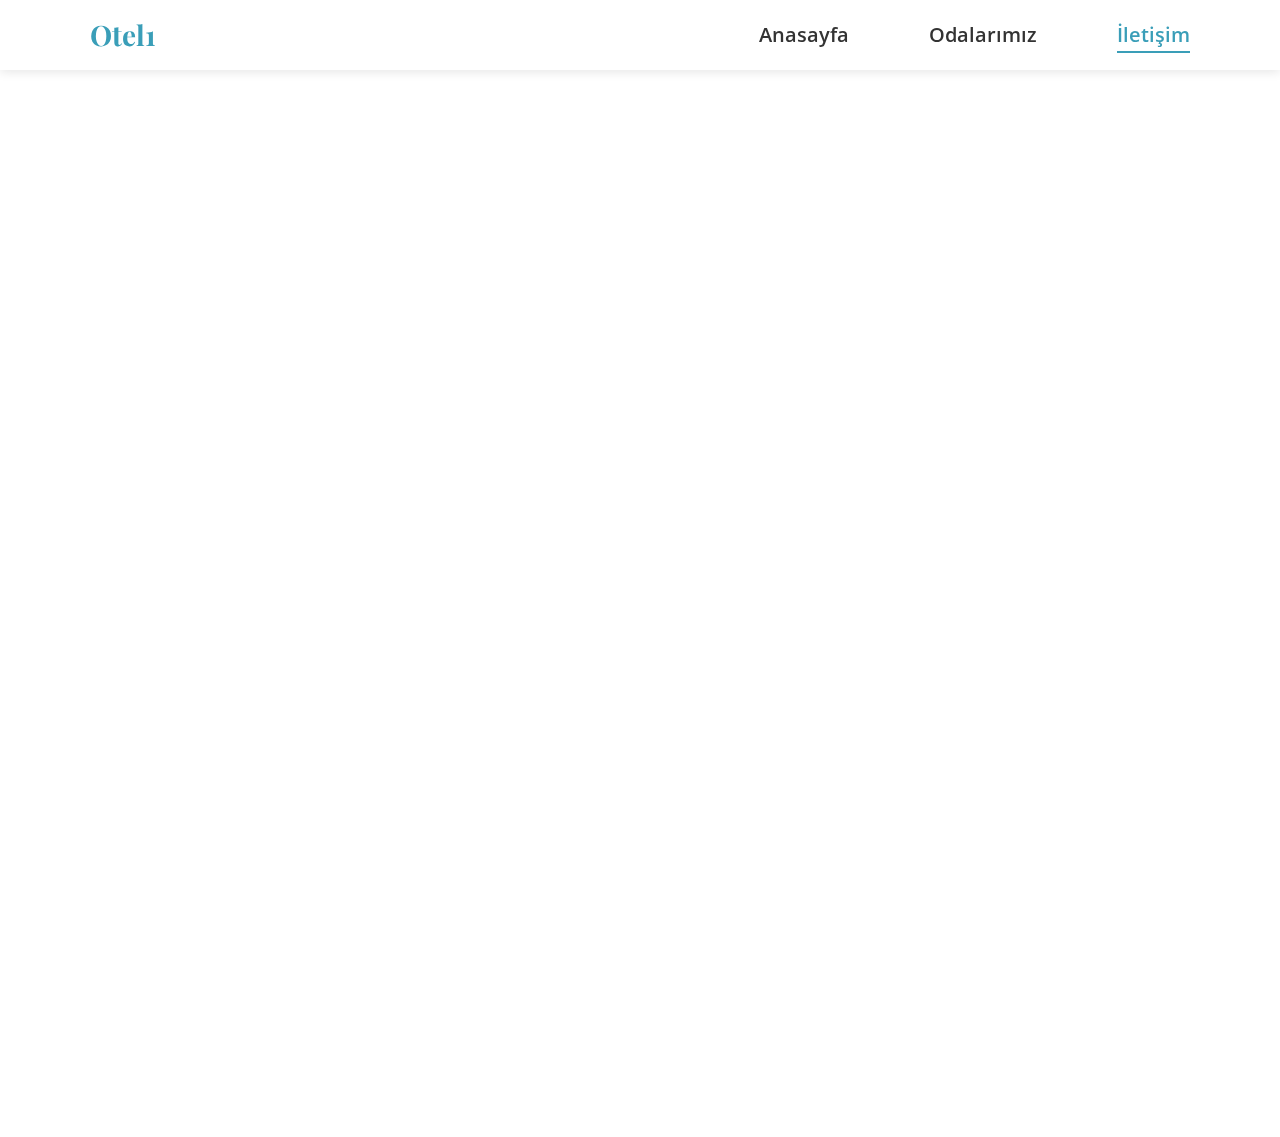
<file: iletisim.html>
﻿<!DOCTYPE html>
<html lang="tr">
<head>
<meta charset="UTF-8">
<meta name="viewport" content="width=device-width, initial-scale=1.0">
<title>İletişim - Otel</title>
<link rel="stylesheet" href="style.css">
<link rel="stylesheet" href="https://cdnjs.cloudflare.com/ajax/libs/font-awesome/6.4.0/css/all.min.css">
<link href="https://fonts.googleapis.com/css2?family=Playfair+Display:wght@400;700&family=Open+Sans:wght@300;400;600&display=swap" rel="stylesheet">
<style>
    .fade-in {
    opacity: 0;
    transform: translateY(30px);
    animation: fadeInUp 0.8s ease-out forwards;
}
.navbar .nav-menu {
    display: flex;
    list-style: none;
}

.hamburger {
    display: none;
    cursor: pointer;
    flex-direction: column;
    gap: 5px;
}

.hamburger .bar {
    width: 25px;
    height: 3px;
    background-color: #333;
    transition: 0.3s;
}

/* Mobil görünüm */
@media (max-width: 768px) {
    .nav-menu {
        position: absolute;
        top: 70px;
        right: -100%;
        width: 400px;
        height: calc(100vh - 70px);
        flex-direction: column;
        background-color: #fff;
        transition: right 0.3s ease;
        padding: 20px;
    }
    .nav-menu.active {
        right: 0;
    }
    .hamburger {
        display: flex;
    }
}

@keyframes fadeInUp {
    from { opacity: 0; transform: translateY(30px); }
    to { opacity: 1; transform: translateY(0); }
}
</style>
</head>
<body>

<!-- Navbar -->
<nav class="navbar">
  <div class="nav-container">
    <div class="nav-logo"><h2>Otel1</h2></div>
    <ul class="nav-menu">
      <li><a href="index.html" class="nav-link">Anasayfa</a></li>
      <li><a href="odalar.html" class="nav-link">Odalarımız</a></li>
      <li><a href="iletisim.html" class="nav-link active">İletişim</a></li>
    </ul>
    <div class="hamburger">
      <span class="bar"></span>
      <span class="bar"></span>
      <span class="bar"></span>
    </div>
  </div>
</nav>

<!-- İletişim -->
<section class="contact fade-in" id="contact">
  <div class="container">
    <div class="section-header fade-in-delay-1">
      <h2>İletişim</h2>
      <p>Bize ulaşmak için formu doldurun veya iletişim bilgilerini kullanın.</p>
    </div>
    <div class="contact-content fade-in-delay-2">
      <div class="contact-info">
        <div class="contact-item big-item">
          <i class="fa fa-map-marker-alt"></i>
          <p><strong>Adres:</strong> Örnek Mah. No:1, İstanbul</p>
        </div>
        <div class="contact-item big-item">
          <i class="fa fa-phone"></i>
          <p><strong>Telefon:</strong> 0123 456 789</p>
        </div>
        <div class="contact-item big-item">
          <i class="fa fa-envelope"></i>
          <p><strong>Email:</strong> info@otel.com</p>
        </div>
        <div class="social-links">
          <a href="#" target="_blank"><i class="fab fa-instagram"></i></a>
          <a href="#" target="_blank"><i class="fab fa-whatsapp"></i></a>
        </div>
      </div>

      <div class="contact-form">
        <h3>Mesaj Gönderin</h3>
        <form>
          <div class="form-group">
            <input type="text" placeholder="Adınız" required>
          </div>
          <div class="form-group">
            <input type="email" placeholder="Email" required>
          </div>
          <div class="form-group">
            <input type="text" placeholder="Konu" required>
          </div>
          <div class="form-group">
            <textarea rows="5" placeholder="Mesajınız" required></textarea>
          </div>
          <button type="submit" class="submit-btn">Gönder</button>
        </form>
      </div>
    </div>

    <div class="map-section fade-in-delay-1">
      <iframe src="https://maps.google.com/maps?q=istanbul&t=&z=13&ie=UTF8&iwloc=&output=embed"></iframe>
    </div>
  </div>
</section>

<script>
const hamburger = document.querySelector('.hamburger');
const navMenu = document.querySelector('.nav-menu');
hamburger.addEventListener('click', () => {
  hamburger.classList.toggle('active');
  navMenu.classList.toggle('active');
});

document.querySelectorAll('.nav-link').forEach(link => {
  link.addEventListener('click', e => {
    if(navMenu.classList.contains('active')) {
      navMenu.classList.remove('active');
      hamburger.classList.remove('active');
    }
  });
});
</script>

</body>
</html>
</file>
<file: style.css>
﻿/* Reset & Base */
* {
  margin: 0;
  padding: 0;
  box-sizing: border-box;
}
body {
  font-family: "Open Sans", sans-serif;
  line-height: 1.6;
  color: #333;
  overflow-x: hidden;
}
.container {
  max-width: 1200px;
  margin: 0 auto;
  padding: 0 20px;
}

/* Navbar */
.navbar {
  background: #fff;
  box-shadow: 0 2px 10px rgba(0, 0, 0, 0.1);
  position: fixed;
  top: 0;
  width: 100%;
  z-index: 1000;
  transition: all 0.3s;
}
.nav-container {
  max-width: 1200px;
  margin: 0 auto;
  padding: 0 50px;
  display: flex;
  justify-content: space-between;
  align-items: center;
  height: 70px;
}
.nav-logo h2 {
  font-family: "Playfair Display", serif;
  color: #3a9eb8;
  font-size: 28px;
  font-weight: 700;
}
.nav-menu {
  display: flex;
  list-style: none;
  gap: 80px;
}
.nav-link {
  text-decoration: none;
  color: #333;
  font-size: 20px;
  font-weight: 600;
  position: relative;
  transition: color 0.3s;
}
.nav-link:hover,
.nav-link.active {
  color: #3a9eb8;
}
.nav-link::after {
  content: "";
  position: absolute;
  bottom: -5px;
  left: 0;
  width: 0;
  height: 2px;
  background: #3a9eb8;
  transition: width 0.3s;
}
.nav-link:hover::after,
.nav-link.active::after {
  width: 100%;
}

.hamburger {
  display: none;
  flex-direction: column;
  cursor: pointer;
}
.bar {
  width: 25px;
  height: 3px;
  background: #333;
  margin: 3px 0;
  transition: 0.3s;
}

/* Hero */
.hero {
  max-height: 100vh;
  display: flex;
  align-items: center;
  background: linear-gradient(135deg, #f5f7fa 0%, #8da5ce 130%);
  padding: 70px 20px 50px;
}
.hero-content {
  flex: 1;
  max-width: 600px;
  margin-left: 10%;
}
.hero-title {
  font-family: "Playfair Display", serif;
  font-size: 4.5rem;
  color: #2c3e50;
  margin-bottom: 20px;
  line-height: 1.2;
}
.hero-subtitle {
  font-size: 1.3rem;
  color: #666;
  margin-bottom: 30px;
  line-height: 1.6;
}
.cta-button {
  display: inline-block;
  background: #3a9eb8;
  color: white;
  padding: 20px 40px;
  border-radius: 50px;
  font-weight: 900;
  font-size: 2rem;
  text-decoration: none;
  transition: all 0.3s ease;
  box-shadow: 0 4px 15px rgba(212, 175, 55, 0.3);
}
.cta-button:hover {
  background: #3a9fb8ce;
  transform: translateY(-2px);
  box-shadow: 0 6px 20px #3a9eb8;
}
.hero-image {
  flex: 1;
  text-align: center;
  margin-top: 40px;
}
.hero-image img {
  max-width: 100%;
  width: 65%;
  height: auto;
  border-radius: 20px;
  box-shadow: 0 20px 40px rgba(0, 0, 0, 0.1);
}

/* Section Headers */
.section-header {
  text-align: center;
  margin-bottom: 30px;
}
.section-header h2 {
  font-family: "Playfair Display", serif;
  font-size: 2.5rem;
  color: #2c3e50;
  margin-bottom: 15px;
}
.section-header p {
  font-size: 1.1rem;
  color: #666;
  max-width: 600px;
  margin: 0 auto;
}

/* Contact Section */
.contact {
  padding: 60px 0;
  margin-top: 80px;
  background: #fff;
}
.contact-content {
  display: grid;
  grid-template-columns: 1fr 1fr;
  gap: 30px;
}
.contact-item.big-item {
  background: #f8f9fa;
  padding: 20px 25px;
  border-radius: 15px;
  display: flex;
  align-items: center;
  gap: 20px;
  margin-bottom: 25px;
  box-shadow: 0 8px 20px rgba(0, 0, 0, 0.1);
  transition: transform 0.3s, box-shadow 0.3s;
}
.contact-item.big-item i {
  font-size: 2rem;
  color: #3a9eb8;
}
.contact-item.big-item p {
  font-size: 1.1rem;
  color: #333;
}
.contact-item.big-item:hover {
  transform: translateY(-3px);
  box-shadow: 0 12px 25px rgba(0, 0, 0, 0.15);
}
.social-links {
  display: flex;
  gap: 15px;
  margin-top: 20px;
}
.social-links a {
  display: inline-block;
  width: 50px;
  height: 50px;
  line-height: 50px;
  background: #3a9eb8;
  color: white;
  text-align: center;
  border-radius: 50%;
  font-size: 1.3rem;
  transition: all 0.3s;
}
.social-links a:hover {
  background: #3a9eb8;
  transform: translateY(-4px);
}
.contact-form {
  background: #f8f9fa;
  padding: 25px;
  border-radius: 15px;
}
.contact-form h3 {
  margin-bottom: 15px;
  color: #2c3e50;
  font-family: "Playfair Display", serif;
  font-size: 1.3rem;
}
.form-group {
  margin-bottom: 15px;
}
.form-group input,
.form-group textarea {
  width: 100%;
  padding: 12px;
  border: 2px solid #e9ecef;
  border-radius: 8px;
  font-size: 0.9rem;
  font-family: inherit;
  transition: border-color 0.3s;
}
.form-group input:focus,
.form-group textarea:focus {
  outline: none;
  border-color: #3a9eb8;
}
.submit-btn {
  background: #3a9eb8;
  color: white;
  padding: 12px 25px;
  border: none;
  border-radius: 50px;
  font-size: 0.9rem;
  font-weight: 600;
  cursor: pointer;
  transition: all 0.3s;
  width: 100%;
}
.submit-btn:hover {
  background: #3a9eb8;
  transform: translateY(-2px);
}

/* Map */
.map-section {
  height: 300px;
  width: 100%;
}
.map-section iframe {
  width: 100%;
  height: 100%;
  border: none;
}

/* Responsive */
@media (max-width: 768px) {
  .nav-menu {
    position: fixed;
    left: -100%;
    top: 70px;
    flex-direction: column;
    background: #fff;
    width: 100%;
    text-align: center;
    transition: 0.3s;
    box-shadow: 0 10px 27px rgba(0, 0, 0, 0.05);
    padding: 20px 0;
    z-index: 999;
  }
  .nav-menu.active {
    left: 0;
  }
  .hamburger {
    display: flex;
  }
  .hamburger.active .bar:nth-child(2) {
    opacity: 0;
  }
  .hamburger.active .bar:nth-child(1) {
    transform: translateY(8px) rotate(45deg);
  }
  .hamburger.active .bar:nth-child(3) {
    transform: translateY(-8px) rotate(-45deg);
  }
  .hero {
    flex-direction: column;
    text-align: center;
    max-height: 100vh! important;
   
  }
  .hero-content {
    padding: 0;
    

    max-width: 100%;
  }
  .hero-title {
    font-size: 2.2rem;
    
  }
  .hero-subtitle {
    font-size: 1rem;
    
  }
  .hero-image {
    margin-top: 15px;
    width: 100%;
    margin-left: 0;

  }
  .contact-content {
    grid-template-columns: 1fr;
    gap: 25px;
  }
}
@media (max-width: 480px) {
  .hero {
    padding: 100px 10px 30px;
  }
  .hero-title {
    font-size: 1.8rem;
  }
  .hero-subtitle {
    font-size: 0.9rem;
  }
  .cta-button {
    padding: 10px 20px;
    font-size: 0.8rem;
  }
  .contact-form {
    padding: 20px;
  }
}
.about {
  padding: 60px 20px;
  background: #f9f9f9;
  display: flex;
  justify-content: center;
}

.about-content {
  display: flex;
  flex-wrap: wrap;
  align-items: center;
  gap: 40px;
  max-width: 1200px;
  background: #fff;
  padding: 30px;
  border-radius: 20px;
  box-shadow: 0 10px 30px rgba(0, 0, 0, 0.1);
}

.about-text {
  flex: 1 1 400px;
}

.about-text h3 {
  font-family: "Playfair Display", serif;
  font-size: 2.2rem;
  color: #2c3e50;
  margin-bottom: 15px;
  text-align: center;
}

.about-text p {
  font-size: 1rem;
  color: #555;
  margin-bottom: 15px;
  line-height: 1.6;
  text-align: center;
}

.about-image {
  flex: 1 1 400px;
  text-align: center;
}

.about-image img {
  width: 100%;
  border-radius: 15px;
  box-shadow: 0 15px 40px rgba(0, 0, 0, 0.15);
  transition: transform 0.3s ease;
}

.about-image img:hover {
  transform: scale(1.05);
}
/* Hizmetlerimiz */
.services {
    padding: 60px 0;
    background: #f8f9fa;
}

.services-grid {
    display: grid;
    grid-template-columns: repeat(auto-fit, minmax(250px, 1fr));
    gap: 25px;
    margin-top: 30px;
}

.service {
    background: white;
    border-radius: 15px;
    padding: 25px 20px;
    text-align: center;
    box-shadow: 0 8px 20px rgba(0,0,0,0.1);
    transition: transform 0.3s ease, box-shadow 0.3s ease;
}

.service i {
    font-size: 2rem;
    color: #d4af37;
    margin-bottom: 15px;
}

.service h4 {
    font-family: 'Playfair Display', serif;
    font-size: 1.2rem;
    color: #2c3e50;
    margin-bottom: 10px;
}

.service p {
    font-size: 0.95rem;
    color: #666;
    line-height: 1.5;
}

.service:hover {
    transform: translateY(-3px);
    box-shadow: 0 12px 25px rgba(0,0,0,0.15);
}

/* Responsive Hizmetlerimiz */
@media (max-width: 768px) {
    .services-grid {
        grid-template-columns: 1fr;
    }
}
</file>
